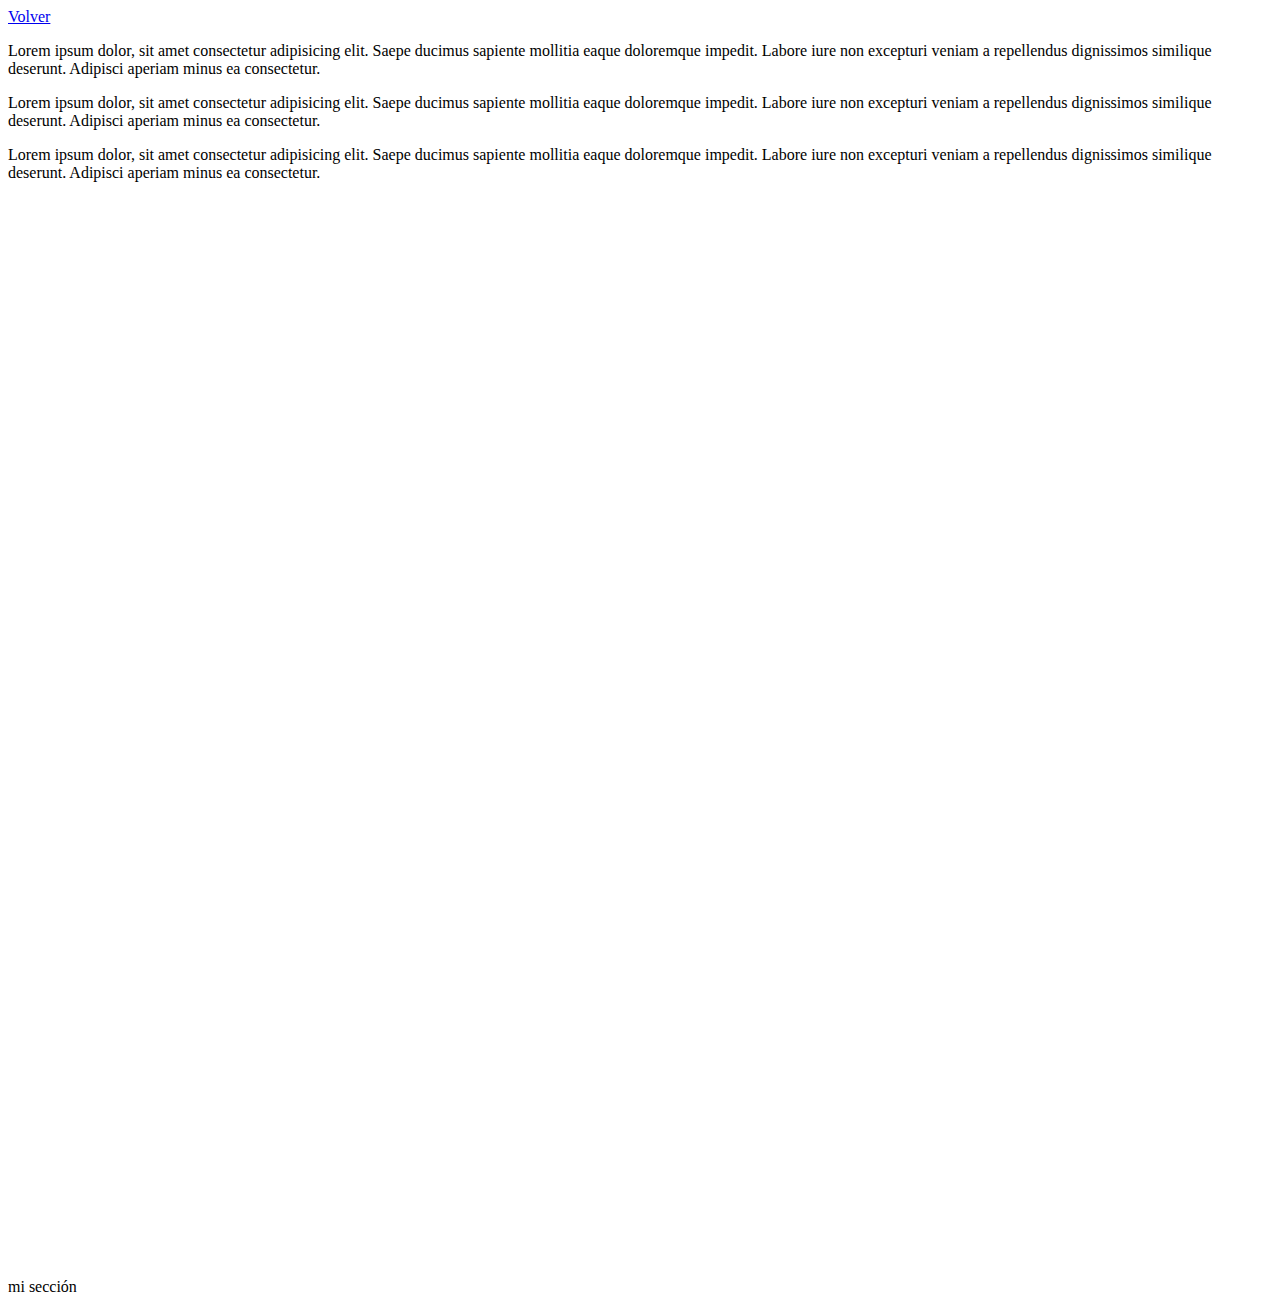
<file: archivo.html>
<!DOCTYPE html>
<html lang="en">

<head>
    <meta charset="UTF-8">
    <meta name="viewport" content="width=device-width, initial-scale=1.0">
    <title>Document</title>
</head>

<body>
    <a href="index.html">Volver</a>
    <p>Lorem ipsum dolor, sit amet consectetur adipisicing elit. Saepe ducimus sapiente mollitia eaque doloremque
        impedit. Labore iure non excepturi veniam a repellendus dignissimos similique deserunt. Adipisci aperiam minus
        ea consectetur.</p>
    <p>Lorem ipsum dolor, sit amet consectetur adipisicing elit. Saepe ducimus sapiente mollitia eaque doloremque
        impedit. Labore iure non excepturi veniam a repellendus dignissimos similique deserunt. Adipisci aperiam minus
        ea consectetur.</p>
    <p>Lorem ipsum dolor, sit amet consectetur adipisicing elit. Saepe ducimus sapiente mollitia eaque doloremque
    impedit. Labore iure non excepturi veniam a repellendus dignissimos similique deserunt. Adipisci aperiam minus
    ea consectetur.</p>
    <br><br><br><br><br><br><br><br><br><br><br><br><br><br><br>
    <br><br><br><br><br><br><br><br><br><br><br><br><br><br><br>
    <br><br><br><br><br><br><br><br><br><br><br><br><br><br><br>
    <br><br><br><br><br><br><br><br><br><br><br><br><br><br><br>
    <a name="seccion">mi sección</a>
</body>

</html>
</file>
